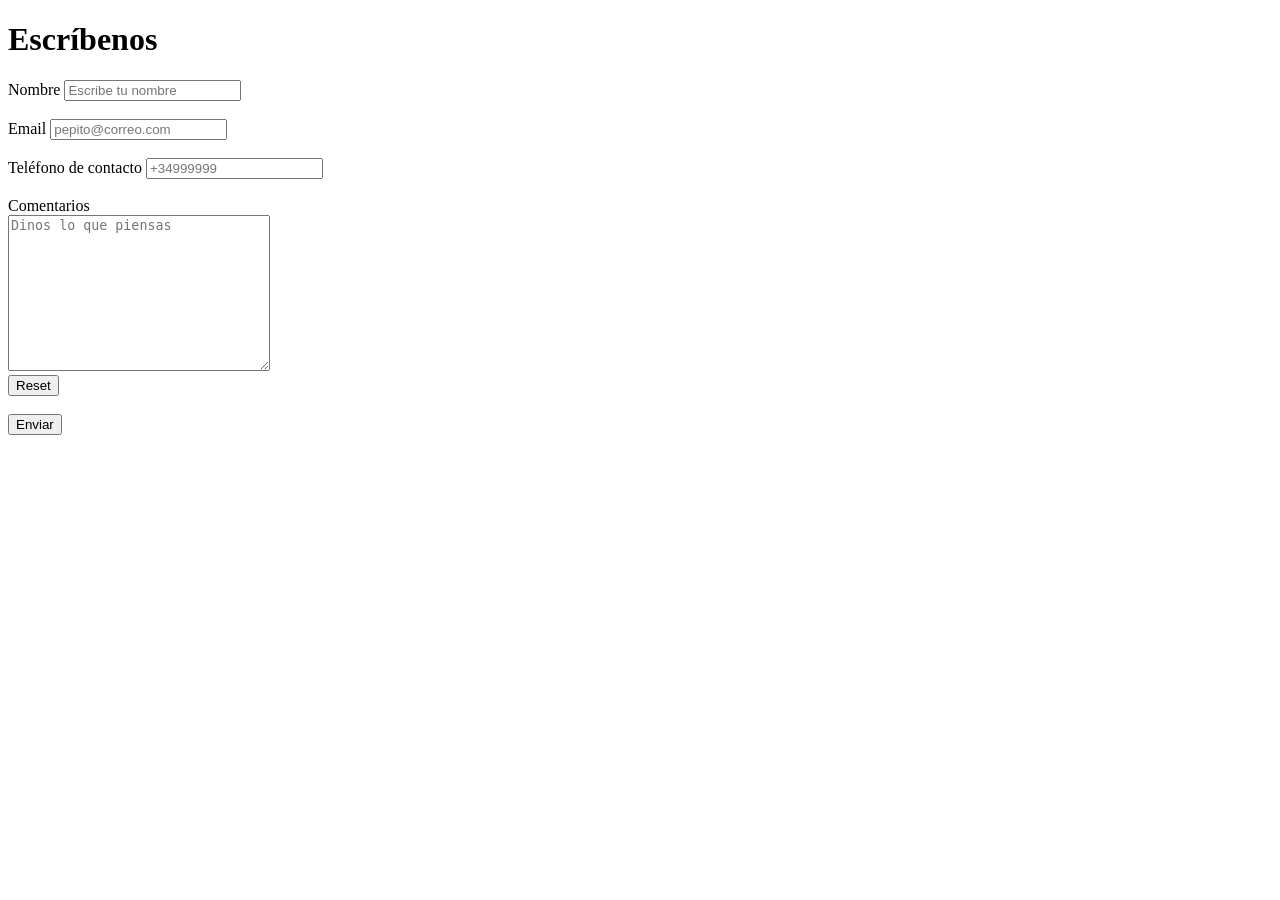
<file: miproyecto_v3/paginas/contacto.html>
<!DOCTYPE html>
<html lang="en">
  <head>
    <meta charset="UTF-8" />
    <meta name="viewport" content="width=device-width, initial-scale=1.0" />
    <title>Document</title>
  </head>
  <body>
    <h1>Escríbenos</h1>
    <form action="" method="post">
      <label for="nombre">Nombre</label>
      <input type="text" id="nombre" placeholder="Escribe tu nombre" required />
      <br />
      <br />
      <label for="email">Email</label>
      <input type="email" id="email" placeholder="pepito@correo.com" required/>
      <br /><br />
      <label for="telefono">Teléfono de contacto</label>
      <input type="tel" id="telefono" placeholder="+34999999" required />
      <br />
      <br />
      <label for="textarea" id="textarea">Comentarios</label>
      <br />
      <textarea
        name="textarea"
        id="textarea"
        cols="30"
        rows="10"
        placeholder="Dinos lo que piensas"
      ></textarea>
      <br />
      <button type="reset">Reset</button>
      <br />
<br />
<button type="submit">Enviar</button>

    </form>
  </body>
</html>
</file>
